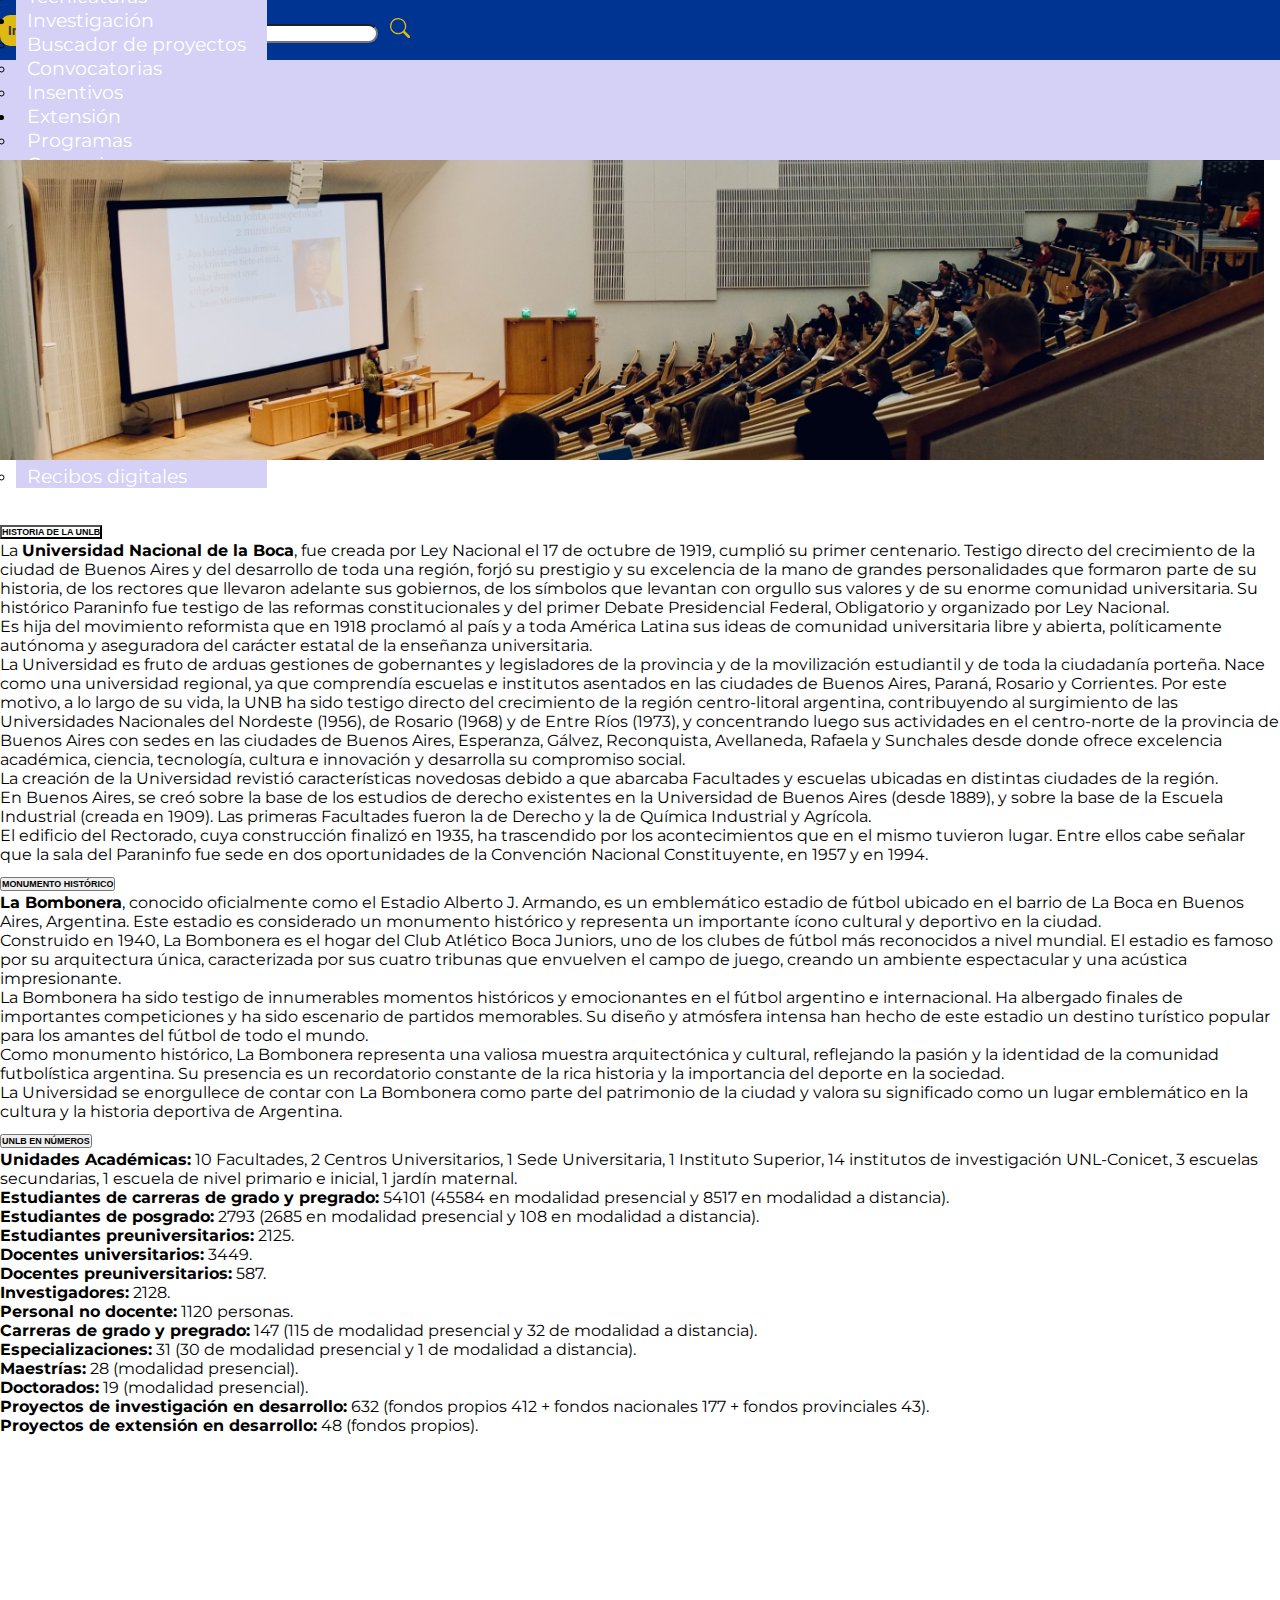
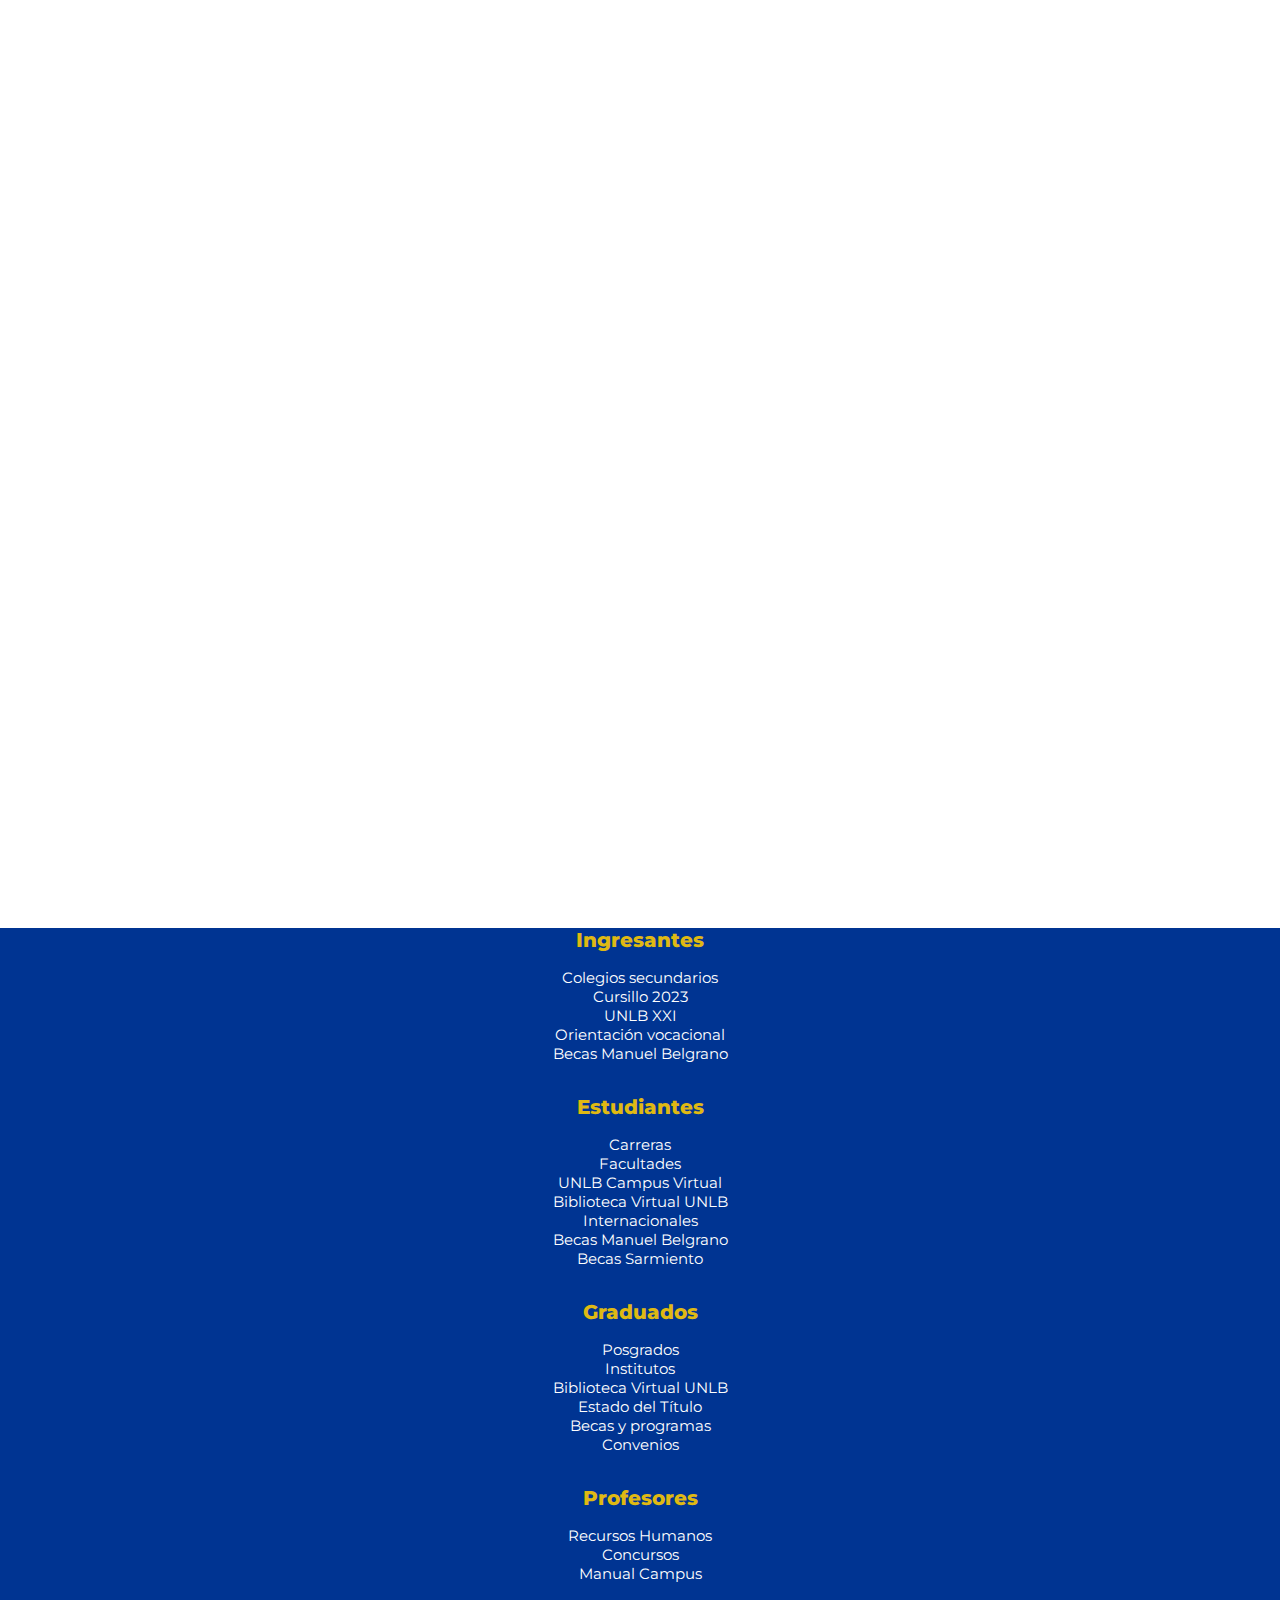
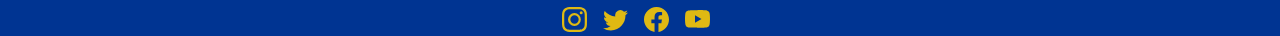
<file: institucional.html>
<!DOCTYPE html>
<html lang="en">
<head>
    <meta charset="UTF-8">
    <meta name="viewport" content="width=device-width, initial-scale=1.0">
    <title>Universidad de la boca</title>
    <link rel="shortcut icon" href="./img/U.png" type="image/x-icon">
    <!-- boostrap -->
    <link href="https://cdn.jsdelivr.net/npm/bootstrap@5.3.0/dist/css/bootstrap.min.css" rel="stylesheet" integrity="sha384-9ndCyUaIbzAi2FUVXJi0CjmCapSmO7SnpJef0486qhLnuZ2cdeRhO02iuK6FUUVM" crossorigin="anonymous">
    <script src="https://cdn.jsdelivr.net/npm/bootstrap@5.3.0/dist/js/bootstrap.bundle.min.js" integrity="sha384-geWF76RCwLtnZ8qwWowPQNguL3RmwHVBC9FhGdlKrxdiJJigb/j/68SIy3Te4Bkz" crossorigin="anonymous"></script>
    <link rel="stylesheet" href="./css/style.css">
        <!-- Biblioteca de jQuery -->
<script src="https://code.jquery.com/jquery-3.6.0.min.js"></script>

<!-- Biblioteca de OwlCarousel -->
<link rel="stylesheet" href="https://cdnjs.cloudflare.com/ajax/libs/OwlCarousel2/2.3.4/assets/owl.carousel.min.css">
<link rel="stylesheet" href="https://cdnjs.cloudflare.com/ajax/libs/OwlCarousel2/2.3.4/assets/owl.theme.default.min.css">
<!-- Biblioteca de OwlCarousel -->
<script src="https://cdnjs.cloudflare.com/ajax/libs/OwlCarousel2/2.3.4/owl.carousel.min.js"></script>
<!-- google fonts -->
<link rel="preconnect" href="https://fonts.googleapis.com">
<link rel="preconnect" href="https://fonts.gstatic.com" crossorigin>
<link href="https://fonts.googleapis.com/css2?family=Montserrat:wght@100;500;700;800&display=swap" rel="stylesheet">
</head>
<body>
    <header>
        <div class="barra-busqueda">
            <div class="container">
                <div class="row">
                    <div class="col-md-12">
                        <div class="busqueda">
                            <div class="login">
                                <button><a href="./login.html">Ingresar al campus virtual</a></button>
                            </div>
                            <form id="search-form" action="./404.html" method="get">
                                <input  type="text" name="q" placeholder="  Buscar...">
                                <button id="boton" type="submit"><svg xmlns="http://www.w3.org/2000/svg" width="20" height="20" fill="#dfb913" class="bi bi-search" viewBox="0 0 16 16">
                                    <path d="M11.742 10.344a6.5 6.5 0 1 0-1.397 1.398h-.001c.03.04.062.078.098.115l3.85 3.85a1 1 0 0 0 1.415-1.414l-3.85-3.85a1.007 1.007 0 0 0-.115-.1zM12 6.5a5.5 5.5 0 1 1-11 0 5.5 5.5 0 0 1 11 0z"/>
                                </svg></button>
                            </form>
                        </div>
                    </div>
                </div>
            </div>
        </div>
        <nav class="navbar navbar-expand-lg navbar-ligth ">
            <div class="container-fluid">
                <a class="navbar-brand" href="./index.html"><img class="logo" src="./img/Logo_Universidad.png" alt=""></a>
                <button class="navbar-toggler" type="button" data-bs-toggle="collapse" data-bs-target="#navbarSupportedContent" aria-controls="navbarSupportedContent" aria-expanded="false" aria-label="Toggle navigation">
                <span class="navbar-toggler-icon"></span>
                </button>
                <div class="collapse navbar-collapse" id="navbarSupportedContent">
                <ul class="navbar-nav me-auto mb-2 mb-lg-0">
                    <li class="nav-item dropdown">
                        <a class="nav-link dropdown-toggle" href="#" role="button" data-bs-toggle="dropdown" aria-expanded="false">
                            La UNLB
                        </a>
                        <ul class="dropdown-menu">
                            <li><a class="dropdown-item" href="./institucional.html">Institucional</a></li>
                            <li><a class="dropdown-item" href="#">Gobierno</a></li>
                            <li><a class="dropdown-item" href="#">Autoridades</a></li>
                        </ul>
                        </li>
                        <li class="nav-item dropdown">
                            <a class="nav-link dropdown-toggle" href="#" role="button" data-bs-toggle="dropdown" aria-expanded="false">
                                Enseñanza
                            </a>
                            <ul class="dropdown-menu">
                                <li><a class="dropdown-item" href="#">Carreras de grado</a></li>
                                <li><a class="dropdown-item" href="#">Carreras de posgrado</a></li>
                                <li><a class="dropdown-item" href="#">Tecnicaturas</a></li>
                            </ul>
                            </li>
                    <li class="nav-item dropdown">
                    <a class="nav-link dropdown-toggle" href="#" role="button" data-bs-toggle="dropdown" aria-expanded="false">
                        Investigación
                    </a>
                    <ul class="dropdown-menu">
                        <li><a class="dropdown-item" href="#">Buscador de proyectos</a></li>
                        <li><a class="dropdown-item" href="#">Convocatorias</a></li>
                        <li><a class="dropdown-item" href="#">Insentivos</a></li>
                    </ul>
                    </li>
                    <li class="nav-item dropdown">
                        <a class="nav-link dropdown-toggle" href="#" role="button" data-bs-toggle="dropdown" aria-expanded="false">
                            Extensión
                        </a>
                        <ul class="dropdown-menu">
                            <li><a class="dropdown-item" href="#">Programas</a></li>
                            <li><a class="dropdown-item" href="#">Convenios</a></li>
                            <li><a class="dropdown-item" href="#">Feria educativa</a></li>
                        </ul>
                    </li>
                    <li class="nav-item dropdown">
                        <a class="nav-link dropdown-toggle" href="#" role="button" data-bs-toggle="dropdown" aria-expanded="false">
                            Becas
                        </a>
                        <ul class="dropdown-menu">
                            <li><a class="dropdown-item" href="#">Estudiantes</a></li>
                            <li><a class="dropdown-item" href="#">Posgrado y movilidad</a></li>
                            <li><a class="dropdown-item" href="#">Investigación y creación</a></li>
                        </ul>
                        </li>
                        <li class="nav-item dropdown">
                            <a class="nav-link dropdown-toggle" href="#" role="button" data-bs-toggle="dropdown" aria-expanded="false">
                                Comunicación
                            </a>
                            <ul class="dropdown-menu">
                                <li><a class="dropdown-item" href="#">Comunicación interna</a></li>
                                <li><a class="dropdown-item" href="#">UNLB en los medios</a></li>
                                <li><a class="dropdown-item" href="#">Prensa institucional</a></li>
                            </ul>
                            </li>
                            <li class="nav-item dropdown">
                                <a class="nav-link dropdown-toggle" href="#" role="button" data-bs-toggle="dropdown" aria-expanded="false">
                                    Administración
                                </a>
                                <ul class="dropdown-menu">
                                    <li><a class="dropdown-item" href="#">Guía de trámites</a></li>
                                    <li><a class="dropdown-item" href="#">Concursos no docentes</a></li>
                                    <li><a class="dropdown-item" href="#">Recibos digitales</a></li>
                                </ul>
                                </li>
                </div>
            </div>
            </nav>
    </header>
    <main>
        <section>
            <div class="container-fluid">
                <div class="row">
                    <div class="col-sm-12 banner">
                            <img src="./img/dom-fou-YRMWVcdyhmI-unsplash_1.jpg" alt="">
                    </div>
                </div>
                <div class="row">
                    <div class="accordion" id="accordionExample">
                        <div class="accordion-item">
                        <h2 class="accordion-header">
                            <button class="accordion-button" type="button" data-bs-toggle="collapse" data-bs-target="#collapseOne" aria-expanded="true" aria-controls="collapseOne">
                                <h6>HISTORIA DE LA UNLB</h6>
                            </button>
                        </h2>
                        <div id="collapseOne" class="accordion-collapse collapse" data-bs-parent="#accordionExample">
                            <div class="accordion-body">
                                <p>La <b>Universidad Nacional de la Boca</b>, fue creada por Ley Nacional el 17 de octubre de 1919, cumplió su primer centenario. Testigo directo del crecimiento de la ciudad de Buenos Aires y del desarrollo de toda una región, forjó su prestigio y su excelencia de la mano de grandes personalidades que formaron parte de su historia, de los rectores que llevaron adelante sus gobiernos, de los símbolos que levantan con orgullo sus valores y de su enorme comunidad universitaria. Su histórico Paraninfo fue testigo de las reformas constitucionales y del primer Debate Presidencial Federal, Obligatorio y organizado por Ley Nacional.</p>

                                <p>Es hija del movimiento reformista que en 1918 proclamó al país y a toda América Latina sus ideas de comunidad universitaria libre y abierta, políticamente autónoma y aseguradora del carácter estatal de la enseñanza universitaria.</p>
                                
                                <p>La Universidad es fruto de arduas gestiones de gobernantes y legisladores de la provincia y de la movilización estudiantil y de toda la ciudadanía porteña. Nace como una universidad regional, ya que comprendía escuelas e institutos asentados en las ciudades de Buenos Aires, Paraná, Rosario y Corrientes. Por este motivo, a lo largo de su vida, la UNB ha sido testigo directo del crecimiento de la región centro-litoral argentina, contribuyendo al surgimiento de las Universidades Nacionales del Nordeste (1956), de Rosario (1968) y de Entre Ríos (1973), y concentrando luego sus actividades en el centro-norte de la provincia de Buenos Aires con sedes en las ciudades de Buenos Aires, Esperanza, Gálvez, Reconquista, Avellaneda, Rafaela y Sunchales desde donde ofrece excelencia académica, ciencia, tecnología, cultura e innovación y desarrolla su compromiso social.</p>
                                
                                <p>La creación de la Universidad revistió características novedosas debido a que abarcaba Facultades y escuelas ubicadas en distintas ciudades de la región.</p>
                                
                                <p>En Buenos Aires, se creó sobre la base de los estudios de derecho existentes en la Universidad de Buenos Aires (desde 1889), y sobre la base de la Escuela Industrial (creada en 1909). Las primeras Facultades fueron la de Derecho y la de Química Industrial y Agrícola.</p>
                                
                                <p>El edificio del Rectorado, cuya construcción finalizó en 1935, ha trascendido por los acontecimientos que en el mismo tuvieron lugar. Entre ellos cabe señalar que la sala del Paraninfo fue sede en dos oportunidades de la Convención Nacional Constituyente, en 1957 y en 1994.</p>
                            </div>
                        </div>
                        </div>
                        <div class="accordion-item">
                        <h2 class="accordion-header">
                            <button class="accordion-button collapsed" type="button" data-bs-toggle="collapse" data-bs-target="#collapseTwo" aria-expanded="false" aria-controls="collapseTwo">
                                <h6>MONUMENTO HISTÓRICO</h6>
                            </button>
                        </h2>
                        <div id="collapseTwo" class="accordion-collapse collapse" data-bs-parent="#accordionExample">
                            <div class="accordion-body">
                                <p><b>La Bombonera</b>, conocido oficialmente como el Estadio Alberto J. Armando, es un emblemático estadio de fútbol ubicado en el barrio de La Boca en Buenos Aires, Argentina. Este estadio es considerado un monumento histórico y representa un importante ícono cultural y deportivo en la ciudad.</p>

                                <p>Construido en 1940, La Bombonera es el hogar del Club Atlético Boca Juniors, uno de los clubes de fútbol más reconocidos a nivel mundial. El estadio es famoso por su arquitectura única, caracterizada por sus cuatro tribunas que envuelven el campo de juego, creando un ambiente espectacular y una acústica impresionante.</p>
                                
                                <p>La Bombonera ha sido testigo de innumerables momentos históricos y emocionantes en el fútbol argentino e internacional. Ha albergado finales de importantes competiciones y ha sido escenario de partidos memorables. Su diseño y atmósfera intensa han hecho de este estadio un destino turístico popular para los amantes del fútbol de todo el mundo.</p>
                                
                                <p>Como monumento histórico, La Bombonera representa una valiosa muestra arquitectónica y cultural, reflejando la pasión y la identidad de la comunidad futbolística argentina. Su presencia es un recordatorio constante de la rica historia y la importancia del deporte en la sociedad.</p>
                                
                                <p>La Universidad se enorgullece de contar con La Bombonera como parte del patrimonio de la ciudad y valora su significado como un lugar emblemático en la cultura y la historia deportiva de Argentina.</p>
                            </div>
                        </div>
                        </div>
                        <div class="accordion-item">
                        <h2 class="accordion-header">
                            <button class="accordion-button collapsed" type="button" data-bs-toggle="collapse" data-bs-target="#collapseThree" aria-expanded="false" aria-controls="collapseThree">
                                <h6>UNLB EN NÚMEROS</h6>
                            </button>
                        </h2>
                        <div id="collapseThree" class="accordion-collapse collapse" data-bs-parent="#accordionExample">
                            <div class="accordion-body">
                            <ul>
                                <li><b>Unidades Académicas:</b> 10 Facultades, 2 Centros Universitarios, 1 Sede Universitaria, 1 Instituto Superior, 14 institutos de investigación UNL-Conicet, 3 escuelas secundarias, 1 escuela de nivel primario e inicial, 1 jardín maternal.</li>
                                <li><b>Estudiantes de carreras de grado y pregrado:</b> 54101 (45584 en modalidad presencial y 8517 en modalidad a distancia).</li>
                                <li><b>Estudiantes de posgrado:</b> 2793 (2685 en modalidad presencial y 108 en modalidad a distancia).</li>
                                <li><b>Estudiantes preuniversitarios:</b> 2125.</li>
                                <li><b>Docentes universitarios:</b> 3449.</li>
                                <li><b>Docentes preuniversitarios:</b> 587.</li>
                                <li><b>Investigadores:</b> 2128.</li>
                                <li><b>Personal no docente:</b> 1120 personas.</li>
                                <li><b>Carreras de grado y pregrado:</b> 147 (115 de modalidad presencial y 32 de modalidad a distancia).</li>
                                <li><b>Especializaciones:</b> 31 (30 de modalidad presencial y 1 de modalidad a distancia).</li>
                                <li><b>Maestrías:</b> 28 (modalidad presencial).</li>
                                <li><b>Doctorados:</b> 19 (modalidad presencial).</li>
                                <li><b>Proyectos de investigación en desarrollo:</b> 632 (fondos propios 412 + fondos nacionales 177 + fondos provinciales 43).</li>
                                <li><b>Proyectos de extensión en desarrollo:</b> 48 (fondos propios).</li>
                            </ul>
                            </div>
                        </div>
                        </div>
                    </div>
                </div>
                <div class="row">
                    <div class="col-md-2 "></div>
                    <div class="col-md-8 alinear">
                        <iframe id="faker" width="960" height="515" src="https://www.youtube.com/embed/PHivMo18n10" title="YouTube video player" frameborder="0" allow="accelerometer; autoplay; clipboard-write; encrypted-media; gyroscope; picture-in-picture; web-share" allowfullscreen></iframe>
                    </div>
                    <div class="col-md-2 "></div>
                </div>
                <div class="row">
                    <div class="col-md-12 alinear">
                        <iframe src="https://www.google.com/maps/embed?pb=!1m14!1m8!1m3!1d13131.02320237945!2d-58.3647563!3d-34.6356109!3m2!1i1024!2i768!4f13.1!3m3!1m2!1s0x95a334b6925e5473%3A0x1ca5b2748858b40d!2sEstadio%20Alberto%20J.%20Armando-%20La%20Bombonera!5e0!3m2!1ses-419!2sar!4v1687938904967!5m2!1ses-419!2sar" width="100%" height="450" style="border:0;" allowfullscreen="" loading="lazy" referrerpolicy="no-referrer-when-downgrade"></iframe>
                    </div>
                </div>
            </div>
        </section>
        <footer>
            <div class="container-fluid">
                <div class="row">
                    <div class="col-sm-3">
                        <div class="columna">
                            <h4>Ingresantes</h4>
                            <a href="./404.html">Colegios secundarios</a>
                            <a href="./404.html">Cursillo 2023</a>
                            <a href="./404.html">UNLB XXI</a>
                            <a href="./404.html">Orientación vocacional</a>
                            <a href="./404.html">Becas Manuel Belgrano</a>
                        </div>
                    </div>
                    <div class="col-sm-3">
                        <div class="columna">
                            <h4>Estudiantes</h4>
                            <a href="./404.html">Carreras</a>
                            <a href="./404.html">Facultades</a>
                            <a href="./404.html">UNLB Campus Virtual</a>
                            <a href="./404.html">Biblioteca Virtual UNLB</a>
                            <a href="./404.html">Internacionales</a>
                            <a href="./404.html">Becas Manuel Belgrano</a>
                            <a href="./404.html">Becas Sarmiento</a>
                        </div>
                        
                    </div>
                    <div class="col-sm-3">
                        <div class="columna">
                            <h4>Graduados</h4>
                            <a href="./404.html">Posgrados</a>
                            <a href="./404.html">Institutos</a>
                            <a href="./404.html">Biblioteca Virtual UNLB</a>
                            <a href="./404.html">Estado del Título</a>
                            <a href="./404.html">Becas y programas</a>
                            <a href="./404.html">Convenios</a>
                        </div>
                        
                    </div>
                    <div class="col-sm-3 alinear-2">
                        <div class="columna">
                            <h4>Profesores</h4>
                            <a href="./404.html">Recursos Humanos</a>
                            <a href="./404.html">Concursos</a>
                            <a href="./404.html">Manual Campus</a>
                        </div>
                        <div class="redes">
                            <a target="_blank" href="https://www.instagram.com/bocajrsoficial/"><svg xmlns="http://www.w3.org/2000/svg" width="25" height="25" fill="#dfb913" class="bi bi-instagram" viewBox="0 0 16 16">
                                <path d="M8 0C5.829 0 5.556.01 4.703.048 3.85.088 3.269.222 2.76.42a3.917 3.917 0 0 0-1.417.923A3.927 3.927 0 0 0 .42 2.76C.222 3.268.087 3.85.048 4.7.01 5.555 0 5.827 0 8.001c0 2.172.01 2.444.048 3.297.04.852.174 1.433.372 1.942.205.526.478.972.923 1.417.444.445.89.719 1.416.923.51.198 1.09.333 1.942.372C5.555 15.99 5.827 16 8 16s2.444-.01 3.298-.048c.851-.04 1.434-.174 1.943-.372a3.916 3.916 0 0 0 1.416-.923c.445-.445.718-.891.923-1.417.197-.509.332-1.09.372-1.942C15.99 10.445 16 10.173 16 8s-.01-2.445-.048-3.299c-.04-.851-.175-1.433-.372-1.941a3.926 3.926 0 0 0-.923-1.417A3.911 3.911 0 0 0 13.24.42c-.51-.198-1.092-.333-1.943-.372C10.443.01 10.172 0 7.998 0h.003zm-.717 1.442h.718c2.136 0 2.389.007 3.232.046.78.035 1.204.166 1.486.275.373.145.64.319.92.599.28.28.453.546.598.92.11.281.24.705.275 1.485.039.843.047 1.096.047 3.231s-.008 2.389-.047 3.232c-.035.78-.166 1.203-.275 1.485a2.47 2.47 0 0 1-.599.919c-.28.28-.546.453-.92.598-.28.11-.704.24-1.485.276-.843.038-1.096.047-3.232.047s-2.39-.009-3.233-.047c-.78-.036-1.203-.166-1.485-.276a2.478 2.478 0 0 1-.92-.598 2.48 2.48 0 0 1-.6-.92c-.109-.281-.24-.705-.275-1.485-.038-.843-.046-1.096-.046-3.233 0-2.136.008-2.388.046-3.231.036-.78.166-1.204.276-1.486.145-.373.319-.64.599-.92.28-.28.546-.453.92-.598.282-.11.705-.24 1.485-.276.738-.034 1.024-.044 2.515-.045v.002zm4.988 1.328a.96.96 0 1 0 0 1.92.96.96 0 0 0 0-1.92zm-4.27 1.122a4.109 4.109 0 1 0 0 8.217 4.109 4.109 0 0 0 0-8.217zm0 1.441a2.667 2.667 0 1 1 0 5.334 2.667 2.667 0 0 1 0-5.334z"/>
                                </svg></a>
                                <a target="_blank" href="https://twitter.com/BocaJrsOficial"><svg xmlns="http://www.w3.org/2000/svg" width="25" height="25" fill="#dfb913" class="bi bi-twitter" viewBox="0 0 16 16">
                                    <path d="M5.026 15c6.038 0 9.341-5.003 9.341-9.334 0-.14 0-.282-.006-.422A6.685 6.685 0 0 0 16 3.542a6.658 6.658 0 0 1-1.889.518 3.301 3.301 0 0 0 1.447-1.817 6.533 6.533 0 0 1-2.087.793A3.286 3.286 0 0 0 7.875 6.03a9.325 9.325 0 0 1-6.767-3.429 3.289 3.289 0 0 0 1.018 4.382A3.323 3.323 0 0 1 .64 6.575v.045a3.288 3.288 0 0 0 2.632 3.218 3.203 3.203 0 0 1-.865.115 3.23 3.23 0 0 1-.614-.057 3.283 3.283 0 0 0 3.067 2.277A6.588 6.588 0 0 1 .78 13.58a6.32 6.32 0 0 1-.78-.045A9.344 9.344 0 0 0 5.026 15z"/>
                                    </svg></a>
                                <a target="_blank" href="https://www.facebook.com/BocaJrs1995/?locale=es_LA"><svg xmlns="http://www.w3.org/2000/svg" width="25" height="25" fill="#dfb913" class="bi bi-facebook" viewBox="0 0 16 16">
                                    <path d="M16 8.049c0-4.446-3.582-8.05-8-8.05C3.58 0-.002 3.603-.002 8.05c0 4.017 2.926 7.347 6.75 7.951v-5.625h-2.03V8.05H6.75V6.275c0-2.017 1.195-3.131 3.022-3.131.876 0 1.791.157 1.791.157v1.98h-1.009c-.993 0-1.303.621-1.303 1.258v1.51h2.218l-.354 2.326H9.25V16c3.824-.604 6.75-3.934 6.75-7.951z"/>
                                    </svg></a>
                                <a target="_blank" href="https://www.youtube.com/@bocajuniors"><svg xmlns="http://www.w3.org/2000/svg" width="25" height="25" fill="#dfb913" class="bi bi-youtube" viewBox="0 0 16 16">
                                    <path d="M8.051 1.999h.089c.822.003 4.987.033 6.11.335a2.01 2.01 0 0 1 1.415 1.42c.101.38.172.883.22 1.402l.01.104.022.26.008.104c.065.914.073 1.77.074 1.957v.075c-.001.194-.01 1.108-.082 2.06l-.008.105-.009.104c-.05.572-.124 1.14-.235 1.558a2.007 2.007 0 0 1-1.415 1.42c-1.16.312-5.569.334-6.18.335h-.142c-.309 0-1.587-.006-2.927-.052l-.17-.006-.087-.004-.171-.007-.171-.007c-1.11-.049-2.167-.128-2.654-.26a2.007 2.007 0 0 1-1.415-1.419c-.111-.417-.185-.986-.235-1.558L.09 9.82l-.008-.104A31.4 31.4 0 0 1 0 7.68v-.123c.002-.215.01-.958.064-1.778l.007-.103.003-.052.008-.104.022-.26.01-.104c.048-.519.119-1.023.22-1.402a2.007 2.007 0 0 1 1.415-1.42c.487-.13 1.544-.21 2.654-.26l.17-.007.172-.006.086-.003.171-.007A99.788 99.788 0 0 1 7.858 2h.193zM6.4 5.209v4.818l4.157-2.408L6.4 5.209z"/>
                                </svg></a>
                        </div>
                    </div>
                </div>
        </div>
        </footer>
    </main>
    <script>
        $(document).ready(function(){
        $(".owl-carousel").owlCarousel({
        loop: true,
        margin: 5,
        nav: false,
        dots: false,
        responsive:{
        0:{
        items: 1
        },
        768:{
            items: 6
        }
        }
        });
    });
    </script>
</body>
</html>
</file>
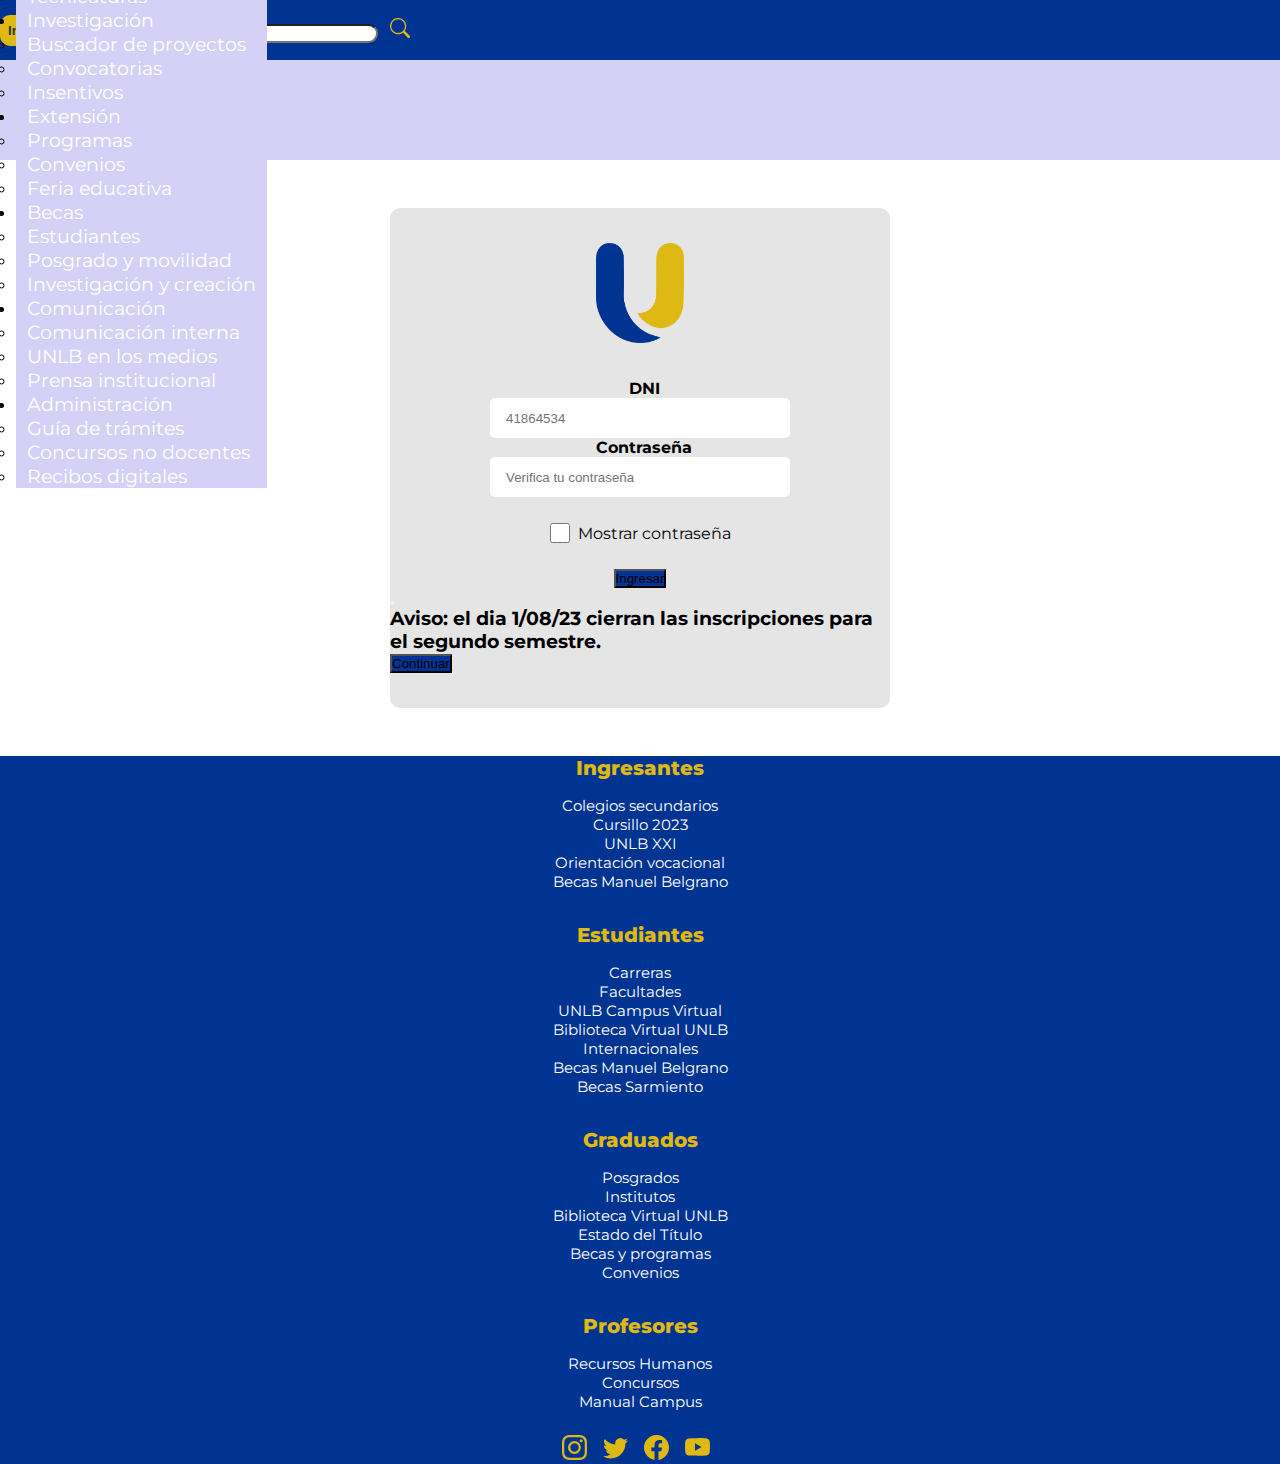
<file: login.html>
<!DOCTYPE html>
<html lang="en">
<head>
    <meta charset="UTF-8">
    <meta name="viewport" content="width=device-width, initial-scale=1.0">
    <title>Ingresar Campus Virtual</title>
    <link rel="shortcut icon" href="./img/U.png" type="image/x-icon">
        <!-- boostrap -->
        <link href="https://cdn.jsdelivr.net/npm/bootstrap@5.3.0/dist/css/bootstrap.min.css" rel="stylesheet" integrity="sha384-9ndCyUaIbzAi2FUVXJi0CjmCapSmO7SnpJef0486qhLnuZ2cdeRhO02iuK6FUUVM" crossorigin="anonymous">
        <script src="https://cdn.jsdelivr.net/npm/bootstrap@5.3.0/dist/js/bootstrap.bundle.min.js" integrity="sha384-geWF76RCwLtnZ8qwWowPQNguL3RmwHVBC9FhGdlKrxdiJJigb/j/68SIy3Te4Bkz" crossorigin="anonymous"></script>
        <link rel="stylesheet" href="./css/style.css">
            <!-- Biblioteca de jQuery -->
    <script src="https://code.jquery.com/jquery-3.6.0.min.js"></script>
    
    <!-- Biblioteca de OwlCarousel -->
    <link rel="stylesheet" href="https://cdnjs.cloudflare.com/ajax/libs/OwlCarousel2/2.3.4/assets/owl.carousel.min.css">
    <link rel="stylesheet" href="https://cdnjs.cloudflare.com/ajax/libs/OwlCarousel2/2.3.4/assets/owl.theme.default.min.css">
    <!-- Biblioteca de OwlCarousel -->
    <script src="https://cdnjs.cloudflare.com/ajax/libs/OwlCarousel2/2.3.4/owl.carousel.min.js"></script>
    <!-- google fonts -->
    <link rel="preconnect" href="https://fonts.googleapis.com">
    <link rel="preconnect" href="https://fonts.gstatic.com" crossorigin>
    <link href="https://fonts.googleapis.com/css2?family=Montserrat:wght@100;500;700;800&display=swap" rel="stylesheet">
</head>
<body >
    <header>
        <div class="barra-busqueda">
            <div class="container">
                <div class="row">
                    <div class="col-md-12">
                        <div class="busqueda">
                            <div class="login">
                                <button><a href="./login.html">Ingresar al campus virtual</a></button>
                            </div>
                            <form id="search-form" action="./404.html" method="get">
                                <input  type="text" name="q" placeholder="  Buscar...">
                                <button id="boton" type="submit"><svg xmlns="http://www.w3.org/2000/svg" width="20" height="20" fill="#dfb913" class="bi bi-search" viewBox="0 0 16 16">
                                    <path d="M11.742 10.344a6.5 6.5 0 1 0-1.397 1.398h-.001c.03.04.062.078.098.115l3.85 3.85a1 1 0 0 0 1.415-1.414l-3.85-3.85a1.007 1.007 0 0 0-.115-.1zM12 6.5a5.5 5.5 0 1 1-11 0 5.5 5.5 0 0 1 11 0z"/>
                                </svg></button>
                            </form>
                        </div>
                    </div>
                </div>
            </div>
        </div>
        <nav class="navbar navbar-expand-lg navbar-ligth ">
            <div class="container-fluid">
                <a class="navbar-brand" href="./index.html"><img class="logo" src="./img/Logo_Universidad.png" alt=""></a>
                <button class="navbar-toggler" type="button" data-bs-toggle="collapse" data-bs-target="#navbarSupportedContent" aria-controls="navbarSupportedContent" aria-expanded="false" aria-label="Toggle navigation">
                <span class="navbar-toggler-icon"></span>
                </button>
                <div class="collapse navbar-collapse" id="navbarSupportedContent">
                <ul class="navbar-nav me-auto mb-2 mb-lg-0">
                    <li class="nav-item dropdown">
                        <a class="nav-link dropdown-toggle" href="#" role="button" data-bs-toggle="dropdown" aria-expanded="false">
                            La UNLB
                        </a>
                        <ul class="dropdown-menu">
                            <li><a class="dropdown-item" href="./institucional.html">Institucional</a></li>
                            <li><a class="dropdown-item" href="#">Gobierno</a></li>
                            <li><a class="dropdown-item" href="#">Autoridades</a></li>
                        </ul>
                        </li>
                        <li class="nav-item dropdown">
                            <a class="nav-link dropdown-toggle" href="#" role="button" data-bs-toggle="dropdown" aria-expanded="false">
                                Enseñanza
                            </a>
                            <ul class="dropdown-menu">
                                <li><a class="dropdown-item" href="#">Carreras de grado</a></li>
                                <li><a class="dropdown-item" href="#">Carreras de posgrado</a></li>
                                <li><a class="dropdown-item" href="#">Tecnicaturas</a></li>
                            </ul>
                            </li>
                    <li class="nav-item dropdown">
                    <a class="nav-link dropdown-toggle" href="#" role="button" data-bs-toggle="dropdown" aria-expanded="false">
                        Investigación
                    </a>
                    <ul class="dropdown-menu">
                        <li><a class="dropdown-item" href="#">Buscador de proyectos</a></li>
                        <li><a class="dropdown-item" href="#">Convocatorias</a></li>
                        <li><a class="dropdown-item" href="#">Insentivos</a></li>
                    </ul>
                    </li>
                    <li class="nav-item dropdown">
                        <a class="nav-link dropdown-toggle" href="#" role="button" data-bs-toggle="dropdown" aria-expanded="false">
                            Extensión
                        </a>
                        <ul class="dropdown-menu">
                            <li><a class="dropdown-item" href="#">Programas</a></li>
                            <li><a class="dropdown-item" href="#">Convenios</a></li>
                            <li><a class="dropdown-item" href="#">Feria educativa</a></li>
                        </ul>
                    </li>
                    <li class="nav-item dropdown">
                        <a class="nav-link dropdown-toggle" href="#" role="button" data-bs-toggle="dropdown" aria-expanded="false">
                            Becas
                        </a>
                        <ul class="dropdown-menu">
                            <li><a class="dropdown-item" href="#">Estudiantes</a></li>
                            <li><a class="dropdown-item" href="#">Posgrado y movilidad</a></li>
                            <li><a class="dropdown-item" href="#">Investigación y creación</a></li>
                        </ul>
                        </li>
                        <li class="nav-item dropdown">
                            <a class="nav-link dropdown-toggle" href="#" role="button" data-bs-toggle="dropdown" aria-expanded="false">
                                Comunicación
                            </a>
                            <ul class="dropdown-menu">
                                <li><a class="dropdown-item" href="#">Comunicación interna</a></li>
                                <li><a class="dropdown-item" href="#">UNLB en los medios</a></li>
                                <li><a class="dropdown-item" href="#">Prensa institucional</a></li>
                            </ul>
                            </li>
                            <li class="nav-item dropdown">
                                <a class="nav-link dropdown-toggle" href="#" role="button" data-bs-toggle="dropdown" aria-expanded="false">
                                    Administración
                                </a>
                                <ul class="dropdown-menu">
                                    <li><a class="dropdown-item" href="#">Guía de trámites</a></li>
                                    <li><a class="dropdown-item" href="#">Concursos no docentes</a></li>
                                    <li><a class="dropdown-item" href="#">Recibos digitales</a></li>
                                </ul>
                                </li>
                </div>
            </div>
            </nav>
    </header>
    <main>
        <section>
            <div class="container-fluid ">
                <div class="row ">
                    <div class="col-md-12 formulario">
                        <div class="form alinear">
                            <div class="alinear">
                                <a href="./index.html"><img src="./img/U.png" alt=""></a>
                            </div>
                            <form action="">
                                <label for="user"><strong>DNI</strong></label>
                                <input id="nombre" type="text" name="user" placeholder="41864534" required/>
                                <label for="pass"><strong>Contraseña</strong></label>
                                <!-- <div class="fila">
                                    
                                </div> -->
                                <input class="input-100" type="password"id="password2" name="password2" maxlength="39" required  placeholder="Verifica tu contraseña " />
                                <div class="alinear">
                                    <input type="checkbox" id="ver" class="ver" onChange="hideOrShowPassword()" />
                                    <label class="text">Mostrar contraseña</label>
                                </div>
                                <!-- Button trigger modal -->
                                    <button id="boton-login" type="button" class="btn btn-primary" data-bs-toggle="modal" data-bs-target="#exampleModal">
                                        Ingresar
                                    </button>
                                    
                                    <!-- Modal -->
                                    <div class="modal fade" id="exampleModal" tabindex="-1" aria-labelledby="exampleModalLabel" aria-hidden="true">
                                        <div class="modal-dialog">
                                        <div class="modal-content">
                                            <div class="modal-header">
                                            <button type="button" class="btn-close" data-bs-dismiss="modal" aria-label="Close"></button>
                                            </div>
                                            <div class="modal-body">
                                            <h3 id="h3">Aviso: el dia 1/08/23 cierran las inscripciones para el segundo semestre.</h3>
                                            </div>
                                            <div class="modal-footer">
                                            <button id="boton-login-2" type="button" class="btn btn-secondary" data-bs-dismiss="modal">Continuar</button>
                                            </div>
                                        </div>
                                        </div>
                                    </div>
                                
                            </form>
                        </div>
                    </div>
                </div>
            </div>
        </section>
        <footer>
            <div class="container-fluid">
                <div class="row">
                    <div class="col-sm-3">
                        <div class="columna">
                            <h4>Ingresantes</h4>
                            <a href="./404.html">Colegios secundarios</a>
                            <a href="./404.html">Cursillo 2023</a>
                            <a href="./404.html">UNLB XXI</a>
                            <a href="./404.html">Orientación vocacional</a>
                            <a href="./404.html">Becas Manuel Belgrano</a>
                        </div>
                    </div>
                    <div class="col-sm-3">
                        <div class="columna">
                            <h4>Estudiantes</h4>
                            <a href="./404.html">Carreras</a>
                            <a href="./404.html">Facultades</a>
                            <a href="./404.html">UNLB Campus Virtual</a>
                            <a href="./404.html">Biblioteca Virtual UNLB</a>
                            <a href="./404.html">Internacionales</a>
                            <a href="./404.html">Becas Manuel Belgrano</a>
                            <a href="./404.html">Becas Sarmiento</a>
                        </div>
                        
                    </div>
                    <div class="col-sm-3">
                        <div class="columna">
                            <h4>Graduados</h4>
                            <a href="./404.html">Posgrados</a>
                            <a href="./404.html">Institutos</a>
                            <a href="./404.html">Biblioteca Virtual UNLB</a>
                            <a href="./404.html">Estado del Título</a>
                            <a href="./404.html">Becas y programas</a>
                            <a href="./404.html">Convenios</a>
                        </div>
                        
                    </div>
                    <div class="col-sm-3 alinear-2">
                        <div class="columna">
                            <h4>Profesores</h4>
                            <a href="./404.html">Recursos Humanos</a>
                            <a href="./404.html">Concursos</a>
                            <a href="./404.html">Manual Campus</a>
                        </div>
                        <div class="redes">
                            <a target="_blank" href="https://www.instagram.com/bocajrsoficial/"><svg xmlns="http://www.w3.org/2000/svg" width="25" height="25" fill="#dfb913" class="bi bi-instagram" viewBox="0 0 16 16">
                                <path d="M8 0C5.829 0 5.556.01 4.703.048 3.85.088 3.269.222 2.76.42a3.917 3.917 0 0 0-1.417.923A3.927 3.927 0 0 0 .42 2.76C.222 3.268.087 3.85.048 4.7.01 5.555 0 5.827 0 8.001c0 2.172.01 2.444.048 3.297.04.852.174 1.433.372 1.942.205.526.478.972.923 1.417.444.445.89.719 1.416.923.51.198 1.09.333 1.942.372C5.555 15.99 5.827 16 8 16s2.444-.01 3.298-.048c.851-.04 1.434-.174 1.943-.372a3.916 3.916 0 0 0 1.416-.923c.445-.445.718-.891.923-1.417.197-.509.332-1.09.372-1.942C15.99 10.445 16 10.173 16 8s-.01-2.445-.048-3.299c-.04-.851-.175-1.433-.372-1.941a3.926 3.926 0 0 0-.923-1.417A3.911 3.911 0 0 0 13.24.42c-.51-.198-1.092-.333-1.943-.372C10.443.01 10.172 0 7.998 0h.003zm-.717 1.442h.718c2.136 0 2.389.007 3.232.046.78.035 1.204.166 1.486.275.373.145.64.319.92.599.28.28.453.546.598.92.11.281.24.705.275 1.485.039.843.047 1.096.047 3.231s-.008 2.389-.047 3.232c-.035.78-.166 1.203-.275 1.485a2.47 2.47 0 0 1-.599.919c-.28.28-.546.453-.92.598-.28.11-.704.24-1.485.276-.843.038-1.096.047-3.232.047s-2.39-.009-3.233-.047c-.78-.036-1.203-.166-1.485-.276a2.478 2.478 0 0 1-.92-.598 2.48 2.48 0 0 1-.6-.92c-.109-.281-.24-.705-.275-1.485-.038-.843-.046-1.096-.046-3.233 0-2.136.008-2.388.046-3.231.036-.78.166-1.204.276-1.486.145-.373.319-.64.599-.92.28-.28.546-.453.92-.598.282-.11.705-.24 1.485-.276.738-.034 1.024-.044 2.515-.045v.002zm4.988 1.328a.96.96 0 1 0 0 1.92.96.96 0 0 0 0-1.92zm-4.27 1.122a4.109 4.109 0 1 0 0 8.217 4.109 4.109 0 0 0 0-8.217zm0 1.441a2.667 2.667 0 1 1 0 5.334 2.667 2.667 0 0 1 0-5.334z"/>
                                </svg></a>
                                <a target="_blank" href="https://twitter.com/BocaJrsOficial"><svg xmlns="http://www.w3.org/2000/svg" width="25" height="25" fill="#dfb913" class="bi bi-twitter" viewBox="0 0 16 16">
                                    <path d="M5.026 15c6.038 0 9.341-5.003 9.341-9.334 0-.14 0-.282-.006-.422A6.685 6.685 0 0 0 16 3.542a6.658 6.658 0 0 1-1.889.518 3.301 3.301 0 0 0 1.447-1.817 6.533 6.533 0 0 1-2.087.793A3.286 3.286 0 0 0 7.875 6.03a9.325 9.325 0 0 1-6.767-3.429 3.289 3.289 0 0 0 1.018 4.382A3.323 3.323 0 0 1 .64 6.575v.045a3.288 3.288 0 0 0 2.632 3.218 3.203 3.203 0 0 1-.865.115 3.23 3.23 0 0 1-.614-.057 3.283 3.283 0 0 0 3.067 2.277A6.588 6.588 0 0 1 .78 13.58a6.32 6.32 0 0 1-.78-.045A9.344 9.344 0 0 0 5.026 15z"/>
                                    </svg></a>
                                <a target="_blank" href="https://www.facebook.com/BocaJrs1995/?locale=es_LA"><svg xmlns="http://www.w3.org/2000/svg" width="25" height="25" fill="#dfb913" class="bi bi-facebook" viewBox="0 0 16 16">
                                    <path d="M16 8.049c0-4.446-3.582-8.05-8-8.05C3.58 0-.002 3.603-.002 8.05c0 4.017 2.926 7.347 6.75 7.951v-5.625h-2.03V8.05H6.75V6.275c0-2.017 1.195-3.131 3.022-3.131.876 0 1.791.157 1.791.157v1.98h-1.009c-.993 0-1.303.621-1.303 1.258v1.51h2.218l-.354 2.326H9.25V16c3.824-.604 6.75-3.934 6.75-7.951z"/>
                                    </svg></a>
                                <a target="_blank" href="https://www.youtube.com/@bocajuniors"><svg xmlns="http://www.w3.org/2000/svg" width="25" height="25" fill="#dfb913" class="bi bi-youtube" viewBox="0 0 16 16">
                                    <path d="M8.051 1.999h.089c.822.003 4.987.033 6.11.335a2.01 2.01 0 0 1 1.415 1.42c.101.38.172.883.22 1.402l.01.104.022.26.008.104c.065.914.073 1.77.074 1.957v.075c-.001.194-.01 1.108-.082 2.06l-.008.105-.009.104c-.05.572-.124 1.14-.235 1.558a2.007 2.007 0 0 1-1.415 1.42c-1.16.312-5.569.334-6.18.335h-.142c-.309 0-1.587-.006-2.927-.052l-.17-.006-.087-.004-.171-.007-.171-.007c-1.11-.049-2.167-.128-2.654-.26a2.007 2.007 0 0 1-1.415-1.419c-.111-.417-.185-.986-.235-1.558L.09 9.82l-.008-.104A31.4 31.4 0 0 1 0 7.68v-.123c.002-.215.01-.958.064-1.778l.007-.103.003-.052.008-.104.022-.26.01-.104c.048-.519.119-1.023.22-1.402a2.007 2.007 0 0 1 1.415-1.42c.487-.13 1.544-.21 2.654-.26l.17-.007.172-.006.086-.003.171-.007A99.788 99.788 0 0 1 7.858 2h.193zM6.4 5.209v4.818l4.157-2.408L6.4 5.209z"/>
                                </svg></a>
                        </div>
                    </div>
                </div>
        </div>
        </footer>
    </main>
    <script src="./pass.js"></script>
</body>
</html>
</file>
<file: css/style.css>
*{
    margin: 0;
    padding: 0;
    box-sizing: border-box;
    /*font-family: 'Roboto', sans-serif;*/
    /*font-family: 'Montserrat', sans-serif;*/
    
}
body{
    font-family: 'Montserrat', sans-serif;
}

/*================================================================= Barra de busqueda ======================================*/

.barra-busqueda{
    background-color: #003492;
    height: 60px;
    display: flex;
    align-items: center;
}
.busqueda{
    margin-right: -5rem;
    display: flex;
    justify-content: end;
    align-items: center;
}

#search-form input{ 
    border-radius: 20px;
}
#search-form button{
    background-color: transparent;
    border: none;
    margin-left: 0.5rem;
    cursor: pointer;
}  
.login button{
    margin-right: 1rem;
    background-color: #dfb913;
    border: none;
    border-radius: 10px;
    padding: .5rem;
}
.login button:hover{
    background-color: #003492;
    color: #fff;
    border: #dfb913 solid 3px;
}
.login button:hover a{
    color: #fff;
}
.login a{
    text-decoration: none;
    color: #333;
    font-weight: 600;
}
/*=================================================================NAVBAR======================================== */

nav{
    background-color: #d5d0f5;
    height: 100px;
    display: flex;
    justify-content: space-between;
    align-items: center;
    padding: 0 1rem;
}
.dropdown{
    background-color: #d5d0f5;
}
.dropdown-menu{
    background-color: #d5d0f5;
}
.dropdown-item:hover{
    background-color: #d5d0f5;
    margin-left: 0rem;
}
nav li a{
    color: #fff;
    text-decoration: none;
    font-size: 1.2rem;
    margin: 0 0.7rem;
}
.logo{
    margin-left: 1rem;
    width: 200px;
    height: 80px;
    object-fit: contain;
}


/* =========================================================carrusel=====================================*/
#carrusel{
    margin-top: 10rem;
    overflow-x: hidden;
}
.carousel{
    margin-left: -0.78rem;
    padding: 0;
    height: 400px;
    width: 100vw;
}
img{
    height: 400px;
    width: 100%;
    object-fit: cover;
}
.lema{
    text-transform: uppercase;
    position: relative;
    top: -38%;
    left: 50%;
    transform: translate(-50%, -50%);
    color: #dfb913;
    text-shadow: #202020 10px 10px 10px;
    font-size: 50px;
    font-weight: 800;
    text-align: center;
}
/* ==========================================================NOTICIAS=========================================*/
#noticias{
    margin-top: -5rem;
    background-color: #e5e5e5;

}
#noticias .col-md-12{
    margin-top: 3rem;
    display: flex;
    justify-content: center;
    align-items: center;
}
#noticias h3{
    font-weight: 800;
}
#noticias a{
    text-decoration: none;
    color: #333;
}
.cards{
    display: flex;
    margin-top: 2rem;
    margin-bottom: 3rem;
}
.cards .col-md-4{
    display: flex;
    justify-content: center;
    align-items: center;
}
/* ====================================================publicidad ==============================================*/
#publicidad{
    background-color: #dfb913;
}
.publicidad{
    background-color: #dfb913;
    height: 100px;
    display: flex;
    justify-content: center;
    align-items: center;
}
.escudo img{
    width: 120px;
    height: 120px;
    object-fit: cover;
}

/* =======================================================agenda=================================================*/

#agenda{
    background-color: #003492;
}
#agenda .subtitulo-carrusel {
    margin-top: 3rem;
    margin-bottom: 3rem;
    color: #fff;
    font-size: 30px;
    text-align: center;
}
#agenda .subtitulo-carrusel h2{
    font-weight: 800;
}
#agenda .owl-carousel .owl-item img {
    display: block;
    width: 100%;
    height: auto;
    border-radius: 10px;
}
#agenda .owl-carousel .item{
    margin: 0 10px;

}
#agenda .owl-carousel .item h3 {
    color: #dfb913;
    margin-top: 10px;
    font-size: 18px;
    font-weight: bold;
    text-align: center;
}
#agenda .owl-carousel .item p {
    color: #fff;
    margin-top: 5px;
    font-size: 14px;
    line-height: 1.4;
    text-align: center;
}
#agenda .owl-carousel a {
    text-decoration: none;
    color: #333;
}
.alinear-2{
    display: flex;
    flex-direction: column;
    justify-content: center;
    align-items: center;
}
/* ===========================================propuesta================================================ */
#propuesta{
    background-color: #e5e5e5;
}
.alinear-h3{
    margin-top: 2rem;
    display: flex;
    justify-content: center;
    align-items: center;
    margin-bottom: 2rem;
}
.alinear-h3 h3{
    font-weight: 800;
    font-size: 30px;
    color: #333;
}
.alinear{
    display: flex;
    justify-content: center;
    align-items: center;
}
.propuesta{
    margin: 0 1rem;
    width: 250px;
    height: 250px;
    margin-bottom: 3rem;
}
.propuesta img {
    width: 250px;
    height: 250px;
    object-fit: cover;
    border-radius: 10px;
}
.propuesta:hover .glass{
    background: rgba(0, 52, 146, 0.295);
    box-shadow: 0 4px 30px rgba(0, 0, 0, 0.1);
    backdrop-filter: blur(4.5px);
    filter: grayscale(10%);
    border-radius: 10px;
}
.propuesta:hover h5{
    color: #dfb913;
}
.glass{
    width: 250px;
    height: 250px;
    position: relative;
    top: -50%;
    left: 55%;
    transform: translate(-50%, -50%);
    display: flex;
    justify-content: center;
    align-items: center;
}
.propuesta h5{
    
    opacity: 1;
    font-weight: 800;
    font-size: 25px;
    color: #fff;
    text-shadow: 3px 3px 2px #202020;
}
/* =========================================Footer=================================================== */
footer {
    background-color: #003492;
}
footer .columna {
    display: flex;
    flex-direction: column;
    justify-content: center;
    align-items: center;
    margin: 2rem 0 0 0;
}
footer a {
    font-size: 15px;
    font-weight: 400;
    color: #fff;
    text-decoration: none;
}
footer a:hover {
    scale: 1.2;
}
footer .margen-pf {
    margin-bottom: 3rem;
}
footer h4{
    font-size: 20px;
    font-weight: 800;
    color: #dfb913;
    margin-bottom: 1rem;
}
.redes{
    margin-top: 1.5rem;
    margin-left: 0.5rem;
    display: flex;
    justify-content: start;
    align-items: center;
}
.redes a{
    margin-right: 1rem;
    text-decoration: none;
}

/* ===========================================login===================================================== */
.formulario{
    display: flex;
    justify-content: center;
    align-items: center;
    margin-top: 3rem;
    margin-bottom: 3rem;
}
.form{
    width: 500px;
    height: 500px;
    background-color: #e5e5e5;
    border-radius: 10px;
    display: flex;
    flex-direction: column;
    justify-content: center;
}
.form form{
    display: flex;
    flex-direction: column;
    justify-content: center;
    align-items: center;
    margin-top: 3rem;
}
.form form input{
    width: 300px;
    height: 40px;
    margin-bottom: 1rem;
    border-radius: 5px;
    border: none;
    outline: none;
    padding-left: 1rem;
}
.form img{
    width: 100px;
    height: 100px;
    object-fit: contain;

}
.fila{
    display: flex;
    justify-content: center;
    margin-left: 3rem;
}
#ver{
    width: 20px;
}
.alinear label{
    margin-top: -1rem;
    margin-left: 0.5rem;
}
#boton-login{
    background-color: #003492;
}
#boton-login-2{
    background-color: #003492;
}


/*======================================= institucional =============================================== */
.banner{
    overflow-x: hidden;
}
.banner img{
    width: 100vw;
    height: 300px;
    object-fit: cover;
    margin-left: -1rem;
}
.accordion{
    margin-top: 3rem;
    margin-bottom: 3rem;
}
#faker{
    margin-bottom: 3rem;
}
/* .accordion-button:focus {
    background-color: #003492;

} */
/* .accordion-button:focus{
    border-color: #003492;
    border: #003492 solid 1px;
    box-shadow: #003492;
} */

.accordion-button:not(.collapsed){
    background-color:transparent;
}
/*======================================= responsive =============================================== */

@media screen and (max-width: 767px){
    .barra-busqueda{
        flex-direction: row;
        justify-content: center;
        align-items: center;
    }
    .busqueda{
        margin-top: 1rem;
        margin-right: 1rem;
        margin-bottom: 1rem;
        display: flex;
        justify-content: space-between;
        align-items: center;
    }
    .redes{
        margin-bottom: 3rem;
    }
    .redes a{
        margin-right: 0.5rem;
    }
    .redes svg{
        width: 1.5rem;
        height: 1.5rem;
    }
    #search-form{
        display: flex;
    }
    #search-form input{
        display: none;
    }
    #search-form button{
        margin-left: 1rem;
    }
    .navbar-collapse{
        background-color: #d5d0f5;
        margin-top: 0rem;
        margin-left: -1rem;
        margin-right: -2rem;
    }
    .dropdown{
        z-index: 1000;
    }
    .dropdown-menu{
        position: relative;
        z-index: 1000;
        background-color: #d5d0f5;
    }
    .cards{
        display: flex;
        flex-direction: column;
        margin-top: 2rem;
    }
    .cards .col-md-4{
        margin-top: 2rem;
        display: flex;
        justify-content: center;
        align-items: center;
    }
    #carrusel{
        margin-top: 10rem;
        overflow-x: hidden;
    }
    .carousel{
        margin-left: -0.78rem;
        padding: 0;
        height: 400px;
        width: 100vw;
    }
    img{
        height: 400px;
        width: 100%;
        object-fit: cover;
    }
    .lema{
        text-transform: uppercase;
        position: relative;
        top: -38%;
        left: 50%;
        transform: translate(-50%, -50%);
        color: #dfb913;
        text-shadow: #202020 10px 10px 10px;
        font-size: 30px;
        font-weight: 800;
        text-align: center;
    }
    .alinear-h3{
        text-align: center;
    }
    .alinear{
        display: flex;
        align-items: center;
        justify-content: center;

    }
    .ajustar{
        margin-left: -2.7rem;
    }
}
</file>
